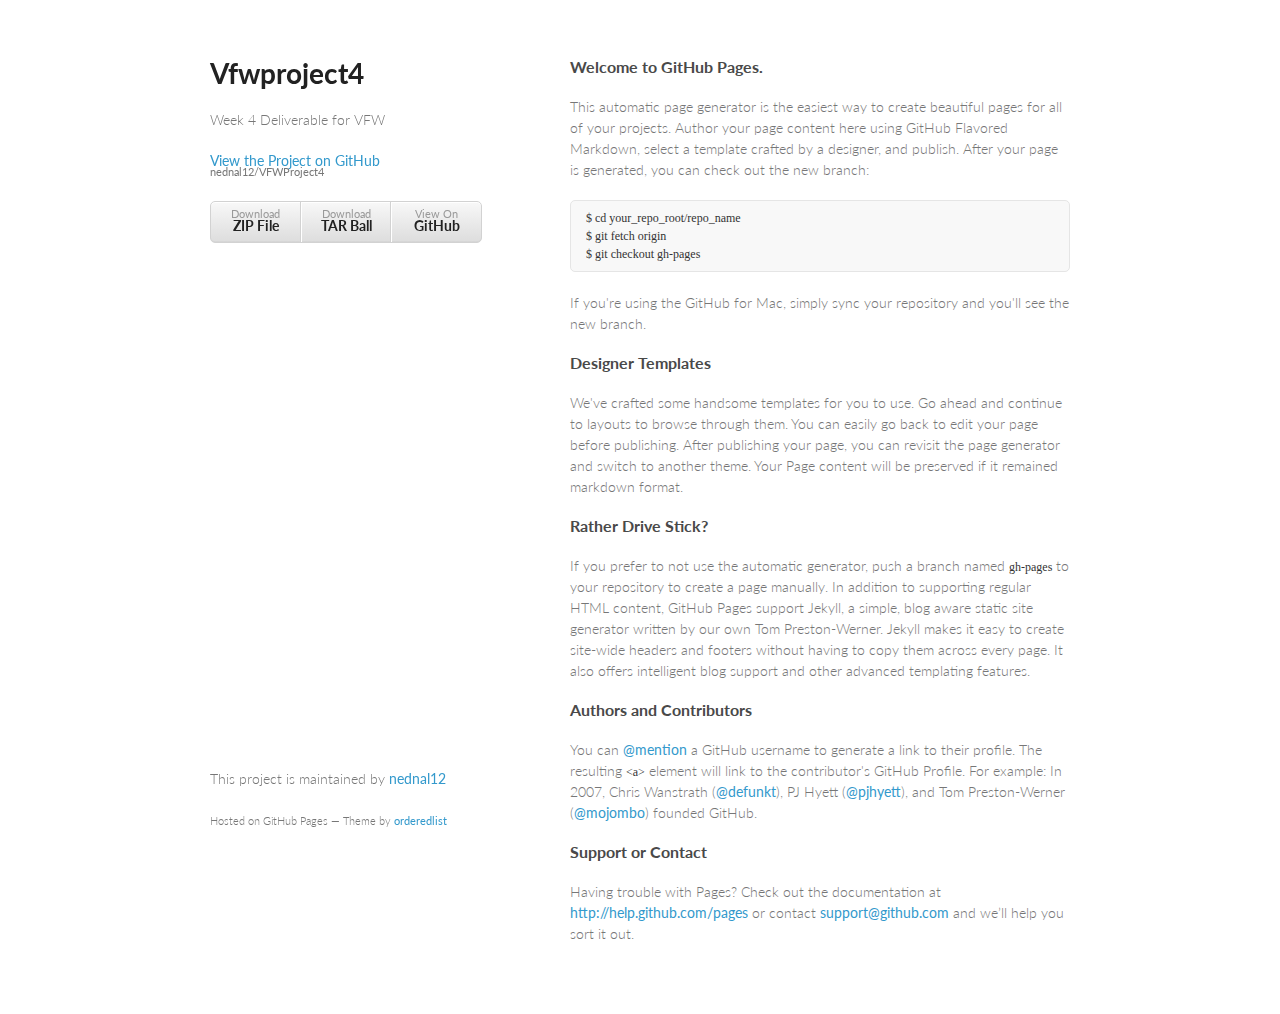
<file: index.html>
<!doctype html>
<html>
  <head>
    <meta charset="utf-8">
    <meta http-equiv="X-UA-Compatible" content="chrome=1">
    <title>Vfwproject4 by nednal12</title>

    <link rel="stylesheet" href="stylesheets/styles.css">
    <link rel="stylesheet" href="stylesheets/pygment_trac.css">
    <meta name="viewport" content="width=device-width, initial-scale=1, user-scalable=no">
    <!--[if lt IE 9]>
    <script src="//html5shiv.googlecode.com/svn/trunk/html5.js"></script>
    <![endif]-->
  </head>
  <body>
    <div class="wrapper">
      <header>
        <h1>Vfwproject4</h1>
        <p>Week 4 Deliverable for VFW</p>

        <p class="view"><a href="https://github.com/nednal12/VFWProject4">View the Project on GitHub <small>nednal12/VFWProject4</small></a></p>


        <ul>
          <li><a href="https://github.com/nednal12/VFWProject4/zipball/master">Download <strong>ZIP File</strong></a></li>
          <li><a href="https://github.com/nednal12/VFWProject4/tarball/master">Download <strong>TAR Ball</strong></a></li>
          <li><a href="https://github.com/nednal12/VFWProject4">View On <strong>GitHub</strong></a></li>
        </ul>
      </header>
      <section>
        <h3>Welcome to GitHub Pages.</h3>

<p>This automatic page generator is the easiest way to create beautiful pages for all of your projects. Author your page content here using GitHub Flavored Markdown, select a template crafted by a designer, and publish. After your page is generated, you can check out the new branch:</p>

<pre><code>$ cd your_repo_root/repo_name
$ git fetch origin
$ git checkout gh-pages
</code></pre>

<p>If you're using the GitHub for Mac, simply sync your repository and you'll see the new branch.</p>

<h3>Designer Templates</h3>

<p>We've crafted some handsome templates for you to use. Go ahead and continue to layouts to browse through them. You can easily go back to edit your page before publishing. After publishing your page, you can revisit the page generator and switch to another theme. Your Page content will be preserved if it remained markdown format.</p>

<h3>Rather Drive Stick?</h3>

<p>If you prefer to not use the automatic generator, push a branch named <code>gh-pages</code> to your repository to create a page manually. In addition to supporting regular HTML content, GitHub Pages support Jekyll, a simple, blog aware static site generator written by our own Tom Preston-Werner. Jekyll makes it easy to create site-wide headers and footers without having to copy them across every page. It also offers intelligent blog support and other advanced templating features.</p>

<h3>Authors and Contributors</h3>

<p>You can <a href="https://github.com/blog/821" class="user-mention">@mention</a> a GitHub username to generate a link to their profile. The resulting <code>&lt;a&gt;</code> element will link to the contributor's GitHub Profile. For example: In 2007, Chris Wanstrath (<a href="https://github.com/defunkt" class="user-mention">@defunkt</a>), PJ Hyett (<a href="https://github.com/pjhyett" class="user-mention">@pjhyett</a>), and Tom Preston-Werner (<a href="https://github.com/mojombo" class="user-mention">@mojombo</a>) founded GitHub.</p>

<h3>Support or Contact</h3>

<p>Having trouble with Pages? Check out the documentation at <a href="http://help.github.com/pages">http://help.github.com/pages</a> or contact <a href="mailto:support@github.com">support@github.com</a> and we’ll help you sort it out.</p>
      </section>
      <footer>
        <p>This project is maintained by <a href="https://github.com/nednal12">nednal12</a></p>
        <p><small>Hosted on GitHub Pages &mdash; Theme by <a href="https://github.com/orderedlist">orderedlist</a></small></p>
      </footer>
    </div>
    <script src="javascripts/scale.fix.js"></script>
    
  </body>
</html>
</file>
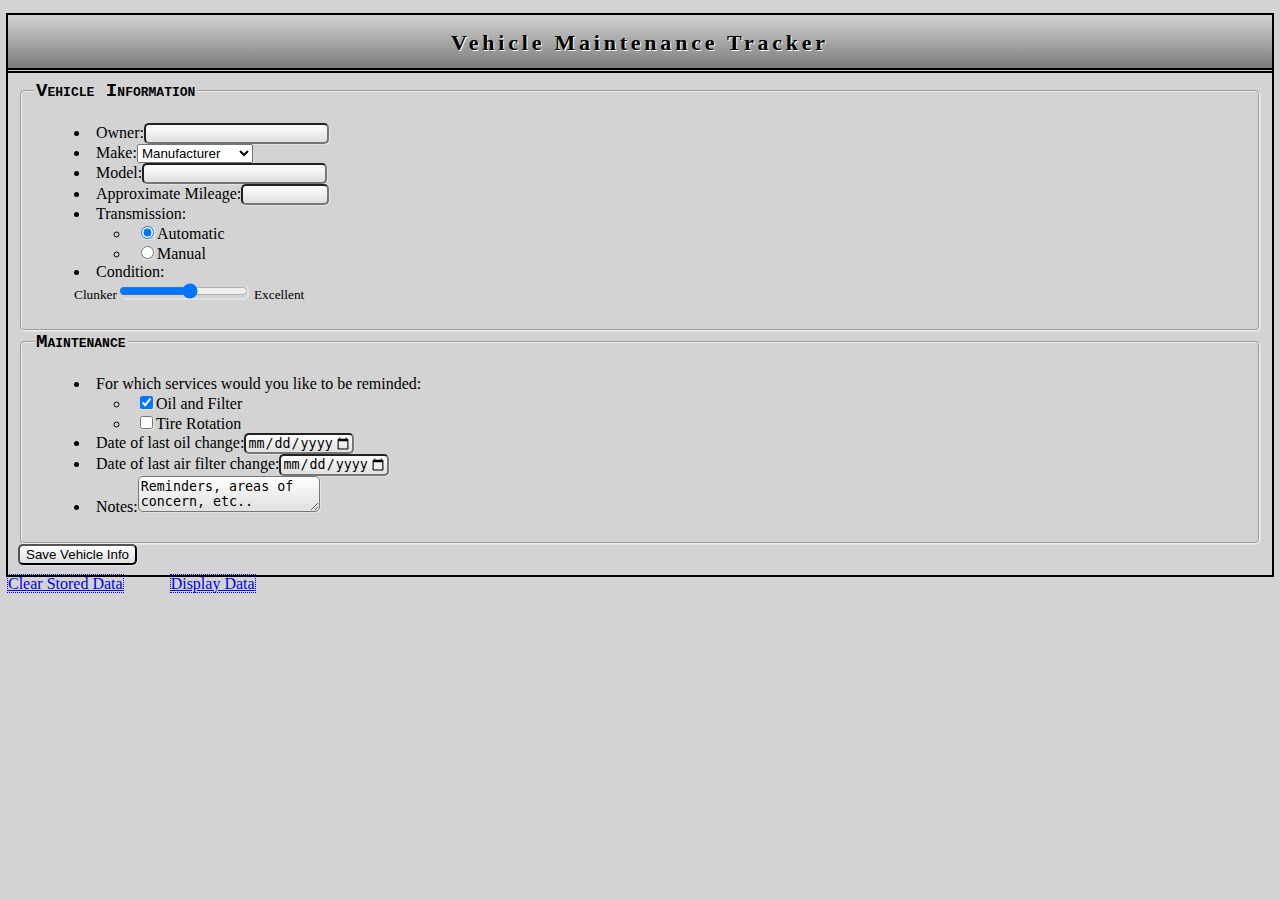
<file: addItem.html>
<!DOCTYPE html>
<!-- Project: VFW Project 3 -->
<!-- Name: Brent Marohnic -->
<!-- Term: 1207 -->
<!-- Date: 2012-07-19 -->

<html>
	<head>
		<meta charset="UTF-8" />
		<meta name="keywords" content="Vehicle Service Tracker App" />
		<meta name="description" content="Keep your vehicles properly serviced" />
		<meta name="robots" content="index, follow" />
		<meta name="viewport" content="user-scalable=no width=device-width" />
		<title>Vehicle Maintenance Tracker</title>
		<link rel="stylesheet" href="css/style.css" type="text/css" />
	</head>
	<body>
		<h1>Vehicle Maintenance Tracker</h1>
		<form id=bigForm action="#" method="post">
			<fieldset>
				<legend>Vehicle Information</legend>
				<ul id="errors"></ul>
				<ul>
					<label id="nameError" style="display: none">Enter your name</label>
					<li><label for="owner">Owner:</label><input type="text" id="owner" /></li>
					<li id="carMake"><label for="allMakes">Make:</label></li>
					<li><label for="carModel">Model:</label><input type="text" id="carModel" /></li>
					<li><label for="carMileage">Approximate Mileage:</label><input type="number" id="carMileage" min="30000" max="300000" step="5000" /></li>
					<li>Transmission:
						<ul>
							<li><input type="radio" checked="checked" value="Automatic" id="automatic" name="transmission" /><label for="automatic">Automatic</label></li>
							<li><input type="radio" value="Manual" id="manual" name="transmission" /><label for="manual">Manual</label></li>
						</ul>
					</li>
					<li><label for="carCondition">Condition:</label>
						<br><label for="carCondition"><small>Clunker</small></label><input type="range" id="carCondition" min=1 max=10 />
							<label for="carCondition"><small>Excellent</small></label></li>
				</ul>
			</fieldset>
			<fieldset>
				<legend>Maintenance</legend>
				<ul>
					<li>For which services would you like to be reminded:
						<ul>
							<li><input type="checkbox" checked="checked" value="Oil and Filter" id="oilAndFilter" /><label for="oilAndFilter">Oil and Filter</label></li>
							<li><input type="checkbox" value="Tire Rotation" id="tireRotation" /><label for="tireRotation">Tire Rotation</label></li>
						</ul>
					</li>
					<li><label for="lastOilChange">Date of last oil change:</label><input type="date" id="lastOilChange" min="2011-01-01" max="2012-06-28"/></li>
					<li><label for="lastAirChange">Date of last air filter change:</label><input type="date" id="lastAirChange" min="2011-01-01" max="2012-06-28"/></li>
					<li><label for="comments">Notes:</label><textarea id="comments">Reminders, areas of concern, etc..</textarea></li>
				</ul>
			</fieldset>
			<input id="saveIt"  type="submit" value="Save Vehicle Info" />
		</form>
		<a id="clearAll" href="#">Clear Stored Data</a>
		<a href="#" style="visibility:hidden">xxxxx</a>
		<a id="displayData" href="#">Display Data</a>
		<a id="addNew" style="display:none" href="addItem.html">Add New</a>
		<script type="text/javascript" src="js/json.js"></script>
		<script type="text/javascript" src="js/main.js"></script>
	</body>
</html>
</file>
<file: stylesheets/styles.css>
@import url(https://fonts.googleapis.com/css?family=Lato:300italic,700italic,300,700);

body {
  padding:50px;
  font:14px/1.5 Lato, "Helvetica Neue", Helvetica, Arial, sans-serif;
  color:#777;
  font-weight:300;
}

h1, h2, h3, h4, h5, h6 {
  color:#222;
  margin:0 0 20px;
}

p, ul, ol, table, pre, dl {
  margin:0 0 20px;
}

h1, h2, h3 {
  line-height:1.1;
}

h1 {
  font-size:28px;
}

h2 {
  color:#393939;
}

h3, h4, h5, h6 {
  color:#494949;
}

a {
  color:#39c;
  font-weight:400;
  text-decoration:none;
}

a small {
  font-size:11px;
  color:#777;
  margin-top:-0.6em;
  display:block;
}

.wrapper {
  width:860px;
  margin:0 auto;
}

blockquote {
  border-left:1px solid #e5e5e5;
  margin:0;
  padding:0 0 0 20px;
  font-style:italic;
}

code, pre {
  font-family:Monaco, Bitstream Vera Sans Mono, Lucida Console, Terminal;
  color:#333;
  font-size:12px;
}

pre {
  padding:8px 15px;
  background: #f8f8f8;  
  border-radius:5px;
  border:1px solid #e5e5e5;
  overflow-x: auto;
}

table {
  width:100%;
  border-collapse:collapse;
}

th, td {
  text-align:left;
  padding:5px 10px;
  border-bottom:1px solid #e5e5e5;
}

dt {
  color:#444;
  font-weight:700;
}

th {
  color:#444;
}

img {
  max-width:100%;
}

header {
  width:270px;
  float:left;
  position:fixed;
}

header ul {
  list-style:none;
  height:40px;
  
  padding:0;
  
  background: #eee;
  background: -moz-linear-gradient(top, #f8f8f8 0%, #dddddd 100%);
  background: -webkit-gradient(linear, left top, left bottom, color-stop(0%,#f8f8f8), color-stop(100%,#dddddd));
  background: -webkit-linear-gradient(top, #f8f8f8 0%,#dddddd 100%);
  background: -o-linear-gradient(top, #f8f8f8 0%,#dddddd 100%);
  background: -ms-linear-gradient(top, #f8f8f8 0%,#dddddd 100%);
  background: linear-gradient(top, #f8f8f8 0%,#dddddd 100%);
  
  border-radius:5px;
  border:1px solid #d2d2d2;
  box-shadow:inset #fff 0 1px 0, inset rgba(0,0,0,0.03) 0 -1px 0;
  width:270px;
}

header li {
  width:89px;
  float:left;
  border-right:1px solid #d2d2d2;
  height:40px;
}

header ul a {
  line-height:1;
  font-size:11px;
  color:#999;
  display:block;
  text-align:center;
  padding-top:6px;
  height:40px;
}

strong {
  color:#222;
  font-weight:700;
}

header ul li + li {
  width:88px;
  border-left:1px solid #fff;
}

header ul li + li + li {
  border-right:none;
  width:89px;
}

header ul a strong {
  font-size:14px;
  display:block;
  color:#222;
}

section {
  width:500px;
  float:right;
  padding-bottom:50px;
}

small {
  font-size:11px;
}

hr {
  border:0;
  background:#e5e5e5;
  height:1px;
  margin:0 0 20px;
}

footer {
  width:270px;
  float:left;
  position:fixed;
  bottom:50px;
}

@media print, screen and (max-width: 960px) {
  
  div.wrapper {
    width:auto;
    margin:0;
  }
  
  header, section, footer {
    float:none;
    position:static;
    width:auto;
  }
  
  header {
    padding-right:320px;
  }
  
  section {
    border:1px solid #e5e5e5;
    border-width:1px 0;
    padding:20px 0;
    margin:0 0 20px;
  }
  
  header a small {
    display:inline;
  }
  
  header ul {
    position:absolute;
    right:50px;
    top:52px;
  }
}

@media print, screen and (max-width: 720px) {
  body {
    word-wrap:break-word;
  }
  
  header {
    padding:0;
  }
  
  header ul, header p.view {
    position:static;
  }
  
  pre, code {
    word-wrap:normal;
  }
}

@media print, screen and (max-width: 480px) {
  body {
    padding:15px;
  }
  
  header ul {
    display:none;
  }
}

@media print {
  body {
    padding:0.4in;
    font-size:12pt;
    color:#444;
  }
}
</file>
<file: stylesheets/pygment_trac.css>
.highlight  { background: #ffffff; }
.highlight .c { color: #999988; font-style: italic } /* Comment */
.highlight .err { color: #a61717; background-color: #e3d2d2 } /* Error */
.highlight .k { font-weight: bold } /* Keyword */
.highlight .o { font-weight: bold } /* Operator */
.highlight .cm { color: #999988; font-style: italic } /* Comment.Multiline */
.highlight .cp { color: #999999; font-weight: bold } /* Comment.Preproc */
.highlight .c1 { color: #999988; font-style: italic } /* Comment.Single */
.highlight .cs { color: #999999; font-weight: bold; font-style: italic } /* Comment.Special */
.highlight .gd { color: #000000; background-color: #ffdddd } /* Generic.Deleted */
.highlight .gd .x { color: #000000; background-color: #ffaaaa } /* Generic.Deleted.Specific */
.highlight .ge { font-style: italic } /* Generic.Emph */
.highlight .gr { color: #aa0000 } /* Generic.Error */
.highlight .gh { color: #999999 } /* Generic.Heading */
.highlight .gi { color: #000000; background-color: #ddffdd } /* Generic.Inserted */
.highlight .gi .x { color: #000000; background-color: #aaffaa } /* Generic.Inserted.Specific */
.highlight .go { color: #888888 } /* Generic.Output */
.highlight .gp { color: #555555 } /* Generic.Prompt */
.highlight .gs { font-weight: bold } /* Generic.Strong */
.highlight .gu { color: #800080; font-weight: bold; } /* Generic.Subheading */
.highlight .gt { color: #aa0000 } /* Generic.Traceback */
.highlight .kc { font-weight: bold } /* Keyword.Constant */
.highlight .kd { font-weight: bold } /* Keyword.Declaration */
.highlight .kn { font-weight: bold } /* Keyword.Namespace */
.highlight .kp { font-weight: bold } /* Keyword.Pseudo */
.highlight .kr { font-weight: bold } /* Keyword.Reserved */
.highlight .kt { color: #445588; font-weight: bold } /* Keyword.Type */
.highlight .m { color: #009999 } /* Literal.Number */
.highlight .s { color: #d14 } /* Literal.String */
.highlight .na { color: #008080 } /* Name.Attribute */
.highlight .nb { color: #0086B3 } /* Name.Builtin */
.highlight .nc { color: #445588; font-weight: bold } /* Name.Class */
.highlight .no { color: #008080 } /* Name.Constant */
.highlight .ni { color: #800080 } /* Name.Entity */
.highlight .ne { color: #990000; font-weight: bold } /* Name.Exception */
.highlight .nf { color: #990000; font-weight: bold } /* Name.Function */
.highlight .nn { color: #555555 } /* Name.Namespace */
.highlight .nt { color: #000080 } /* Name.Tag */
.highlight .nv { color: #008080 } /* Name.Variable */
.highlight .ow { font-weight: bold } /* Operator.Word */
.highlight .w { color: #bbbbbb } /* Text.Whitespace */
.highlight .mf { color: #009999 } /* Literal.Number.Float */
.highlight .mh { color: #009999 } /* Literal.Number.Hex */
.highlight .mi { color: #009999 } /* Literal.Number.Integer */
.highlight .mo { color: #009999 } /* Literal.Number.Oct */
.highlight .sb { color: #d14 } /* Literal.String.Backtick */
.highlight .sc { color: #d14 } /* Literal.String.Char */
.highlight .sd { color: #d14 } /* Literal.String.Doc */
.highlight .s2 { color: #d14 } /* Literal.String.Double */
.highlight .se { color: #d14 } /* Literal.String.Escape */
.highlight .sh { color: #d14 } /* Literal.String.Heredoc */
.highlight .si { color: #d14 } /* Literal.String.Interpol */
.highlight .sx { color: #d14 } /* Literal.String.Other */
.highlight .sr { color: #009926 } /* Literal.String.Regex */
.highlight .s1 { color: #d14 } /* Literal.String.Single */
.highlight .ss { color: #990073 } /* Literal.String.Symbol */
.highlight .bp { color: #999999 } /* Name.Builtin.Pseudo */
.highlight .vc { color: #008080 } /* Name.Variable.Class */
.highlight .vg { color: #008080 } /* Name.Variable.Global */
.highlight .vi { color: #008080 } /* Name.Variable.Instance */
.highlight .il { color: #009999 } /* Literal.Number.Integer.Long */

.type-csharp .highlight .k { color: #0000FF }
.type-csharp .highlight .kt { color: #0000FF }
.type-csharp .highlight .nf { color: #000000; font-weight: normal }
.type-csharp .highlight .nc { color: #2B91AF }
.type-csharp .highlight .nn { color: #000000 }
.type-csharp .highlight .s { color: #A31515 }
.type-csharp .highlight .sc { color: #A31515 }
</file>
<file: css/style.css>
/*
Project: VFW Project 3
Name: Brent Marohnic
Term: 1207
Date: 2012-07-19
*/ 
body {
	background:lightgrey;
}
h1 {
	
	background-image: -webkit-linear-gradient(top, lightgrey 0%, grey 90%);
	font-size:22px;
	font-family:"Gill Sans MT";
	text-align:center;
	text-shadow:1px 1px #FFFFFF;
	margin-bottom:-1px;
	outline:2px solid black;
	letter-spacing:0.1cm;
	padding:15px;
}

form {
	background:lightgrey;
	outline:2px solid black;
	padding:10px;
	
}

a {
	outline:1px dotted blue;
}

input {
	background-image: -webkit-linear-gradient(top, #FFF 0%, #E2E2E2 90%);
	border-radius: 5px;
	box-shadow: 1px 1px #E2E2E2;
}

legend {
	font-family:Courier;
	font-variant:small-caps;
	font-weight:bold;
	font-size:larger;
}

fieldset {
	border-radius: 5px;
	box-shadow: 1px 1px #E2E2E2;
}

li {
	list-style-position: inside;
}

textarea {
	border-radius: 5px;
	background-image: -webkit-linear-gradient(top, #FFF 0%, #E2E2E2 90%);
	box-shadow: 1px 1px #E2E2E2;
}
</file>
